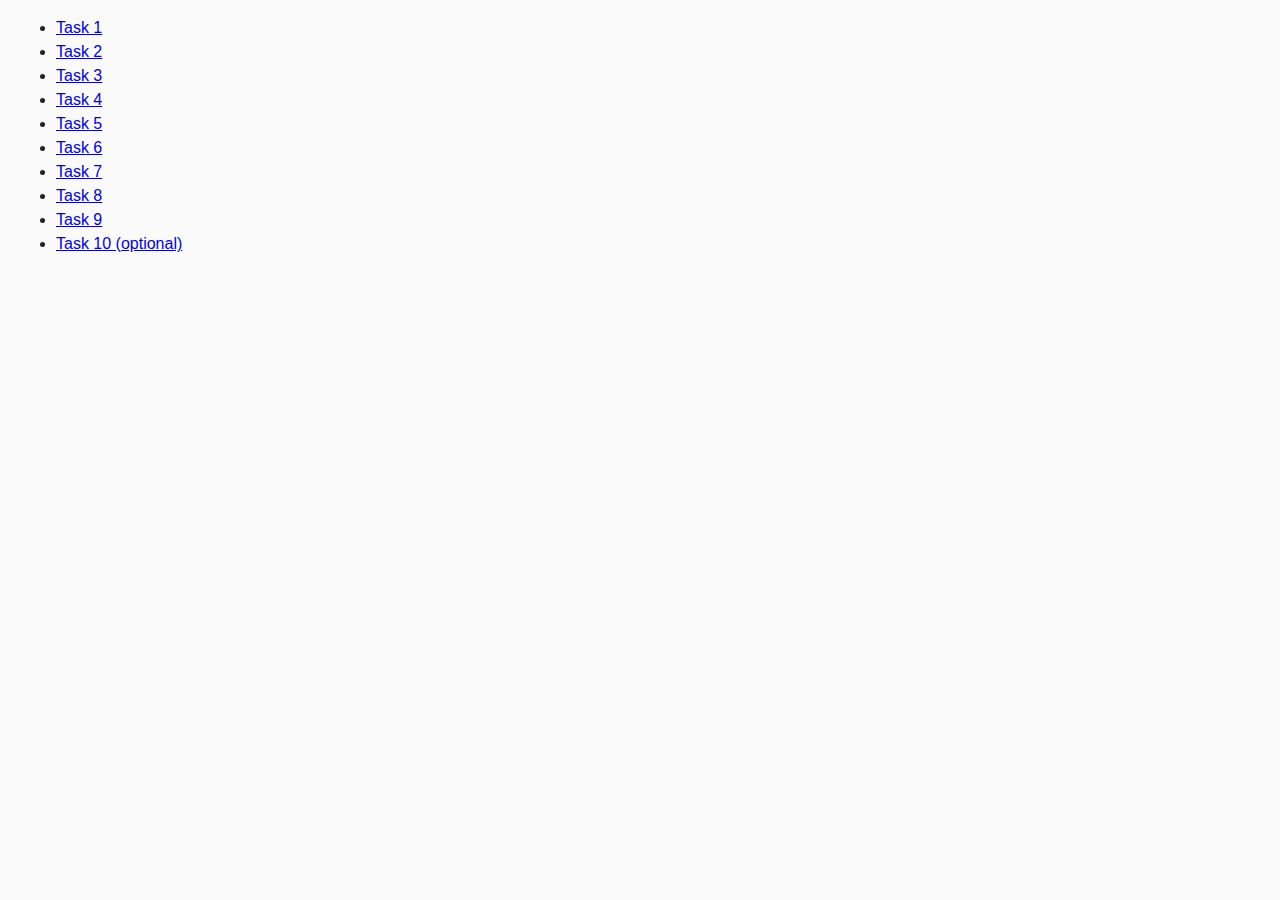
<file: src/index.html>
<!DOCTYPE html>
<html lang="ru">
  <head>
    <meta charset="UTF-8" />
    <meta http-equiv="X-UA-Compatible" content="IE=edge" />
    <meta name="viewport" content="width=device-width, initial-scale=1.0" />
    <title>Homework 6</title>
    <link rel="stylesheet" href="css/common.css" />
  </head>
  <body>
    <ul>
      <li><a href="task-01.html">Task 1</a></li>
      <li><a href="task-02.html">Task 2</a></li>
      <li><a href="task-03.html">Task 3</a></li>
      <li><a href="task-04.html">Task 4</a></li>
      <li><a href="task-05.html">Task 5</a></li>
      <li><a href="task-06.html">Task 6</a></li>
      <li><a href="task-07.html">Task 7</a></li>
      <li><a href="task-08.html">Task 8</a></li>
      <li><a href="task-09.html">Task 9</a></li>
      <li><a href="task-10.html">Task 10 (optional)</a></li>
    </ul>
  </body>
</html>
</file>
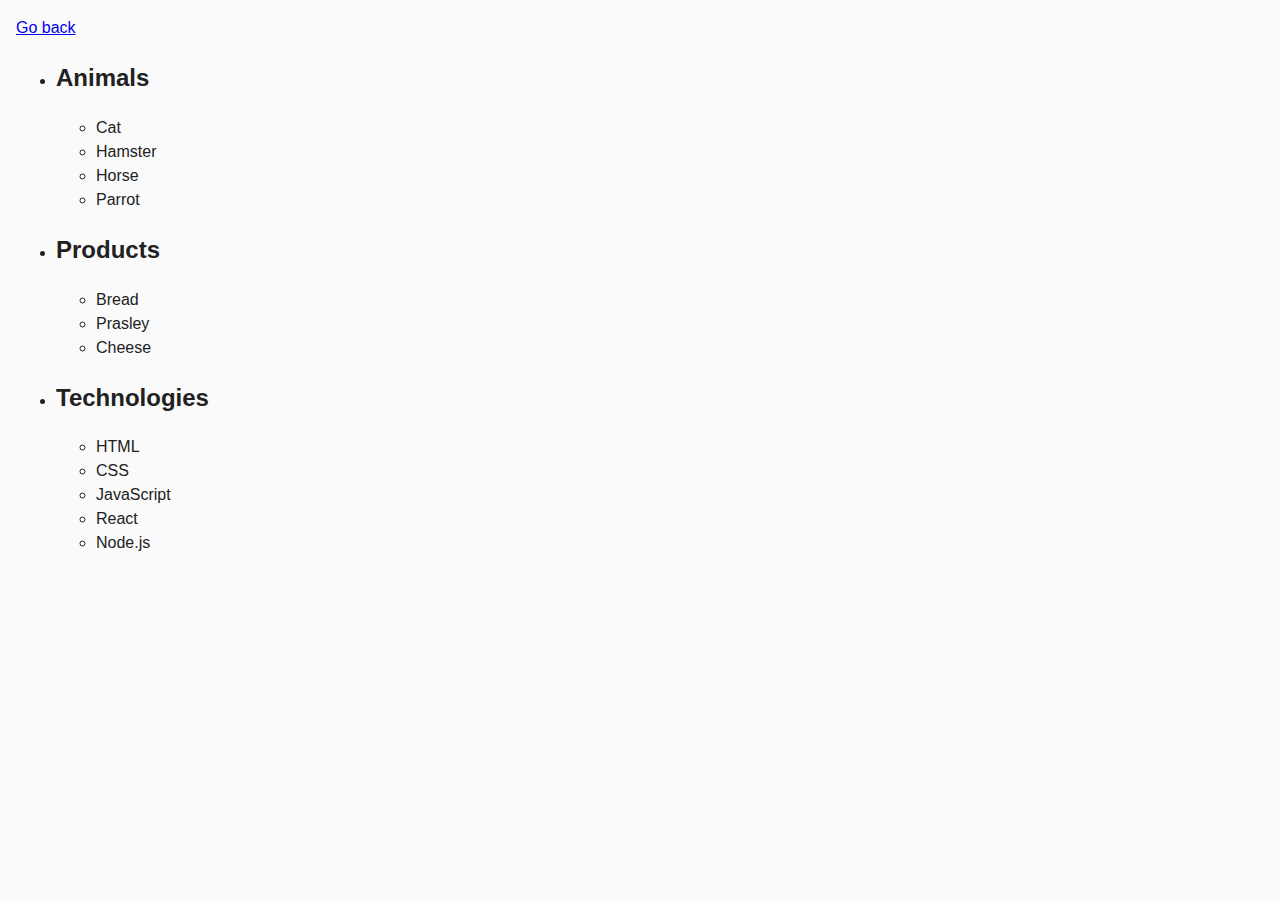
<file: src/task-01.html>
<!DOCTYPE html>
<html lang="ru">
  <head>
    <meta charset="UTF-8" />
    <meta http-equiv="X-UA-Compatible" content="IE=edge" />
    <meta name="viewport" content="width=device-width, initial-scale=1.0" />
    <title>Task 1</title>
    <link rel="stylesheet" href="css/common.css" />
  </head>
  <body>
    <p><a href="index.html">Go back</a></p>

    <ul id="categories">
      <li class="item">
        <h2>Animals</h2>

        <ul>
          <li>Cat</li>
          <li>Hamster</li>
          <li>Horse</li>
          <li>Parrot</li>
        </ul>
      </li>
      <li class="item">
        <h2>Products</h2>

        <ul>
          <li>Bread</li>
          <li>Prasley</li>
          <li>Cheese</li>
        </ul>
      </li>
      <li class="item">
        <h2>Technologies</h2>

        <ul>
          <li>HTML</li>
          <li>CSS</li>
          <li>JavaScript</li>
          <li>React</li>
          <li>Node.js</li>
        </ul>
      </li>
    </ul>

    <script src="js/task-01.js" type="module"></script>
  </body>
</html>
</file>
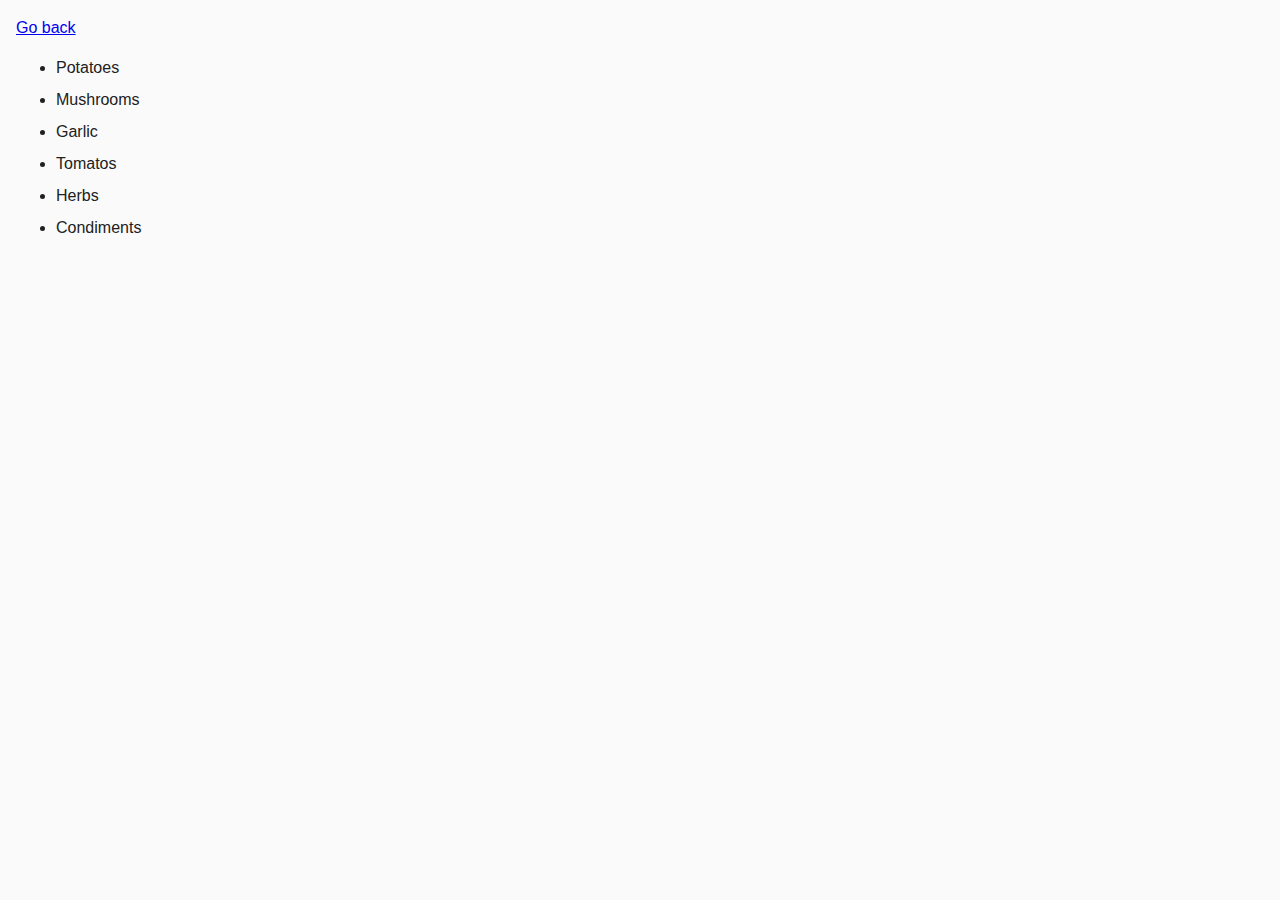
<file: src/task-02.html>
<!DOCTYPE html>
<html lang="ru">
  <head>
    <meta charset="UTF-8" />
    <meta http-equiv="X-UA-Compatible" content="IE=edge" />
    <meta name="viewport" content="width=device-width, initial-scale=1.0" />
    <title>Task 2</title>
    <link rel="stylesheet" href="css/common.css" />
    <style>
      .item {
        font-weight: 500;
      }

      .item:not(:last-child) {
        margin-bottom: 8px;
      }
    </style>
  </head>
  <body>
    <p><a href="index.html">Go back</a></p>

    <ul id="ingredients"></ul>

    <script src="js/task-02.js" type="module"></script>
  </body>
</html>
</file>
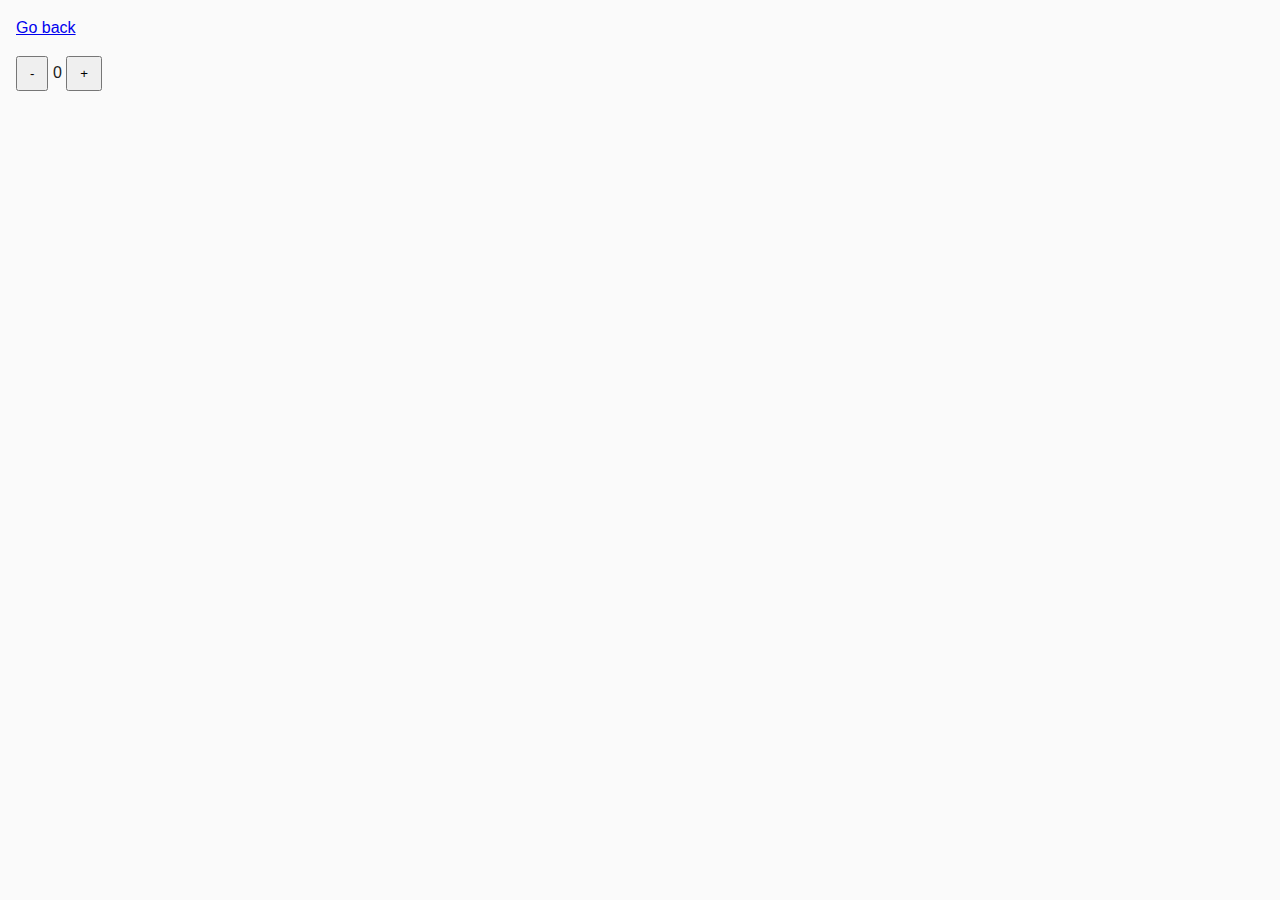
<file: src/task-04.html>
<!DOCTYPE html>
<html lang="ru">
  <head>
    <meta charset="UTF-8" />
    <meta http-equiv="X-UA-Compatible" content="IE=edge" />
    <meta name="viewport" content="width=device-width, initial-scale=1.0" />
    <title>Task 4</title>
    <link rel="stylesheet" href="css/common.css" />
  </head>
  <body>
    <p><a href="index.html">Go back</a></p>

    <div id="counter">
      <button type="button" class="minus">-</button>
      <span id="value" class="num">0</span>
      <button type="button" class="plus">+</button>
    </div>

    <script src="js/task-04.js" type="module"></script>
  </body>
</html>
</file>
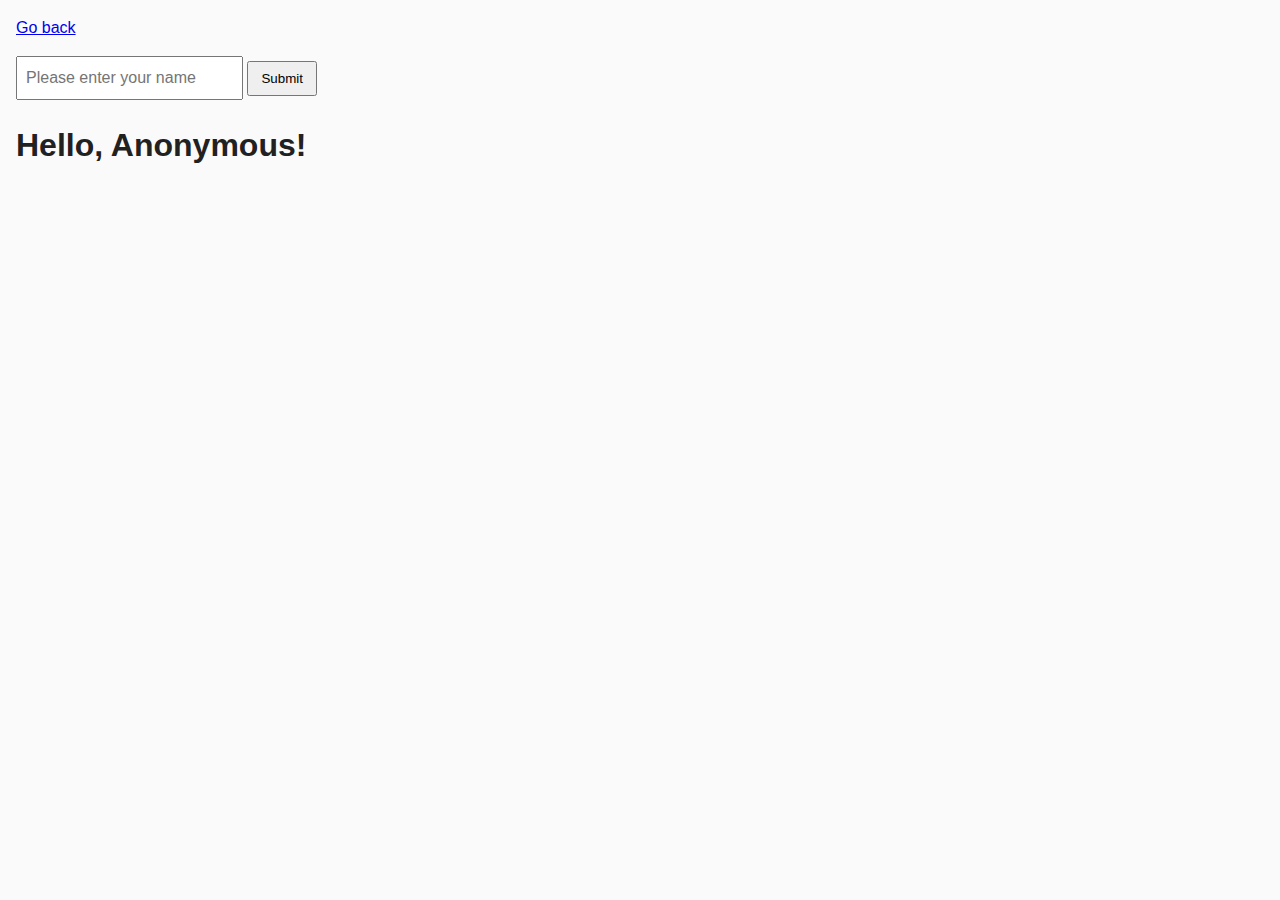
<file: src/task-05.html>
<!DOCTYPE html>
<html lang="ru">
  <head>
    <meta charset="UTF-8" />
    <meta http-equiv="X-UA-Compatible" content="IE=edge" />
    <meta name="viewport" content="width=device-width, initial-scale=1.0" />
    <title>Task 5</title>
    <link rel="stylesheet" href="css/common.css" />
  </head>
  <body>
    <p><a href="index.html">Go back</a></p>

    <input type="text" id="name-input" placeholder="Please enter your name" />

    <button onclick="inputName()">Submit</button>

    <h1>Hello, <span id="name-output">Anonymous</span>!</h1>

    

    <script src="js/task-05.js" type="module"></script>
  </body>
</html>
</file>
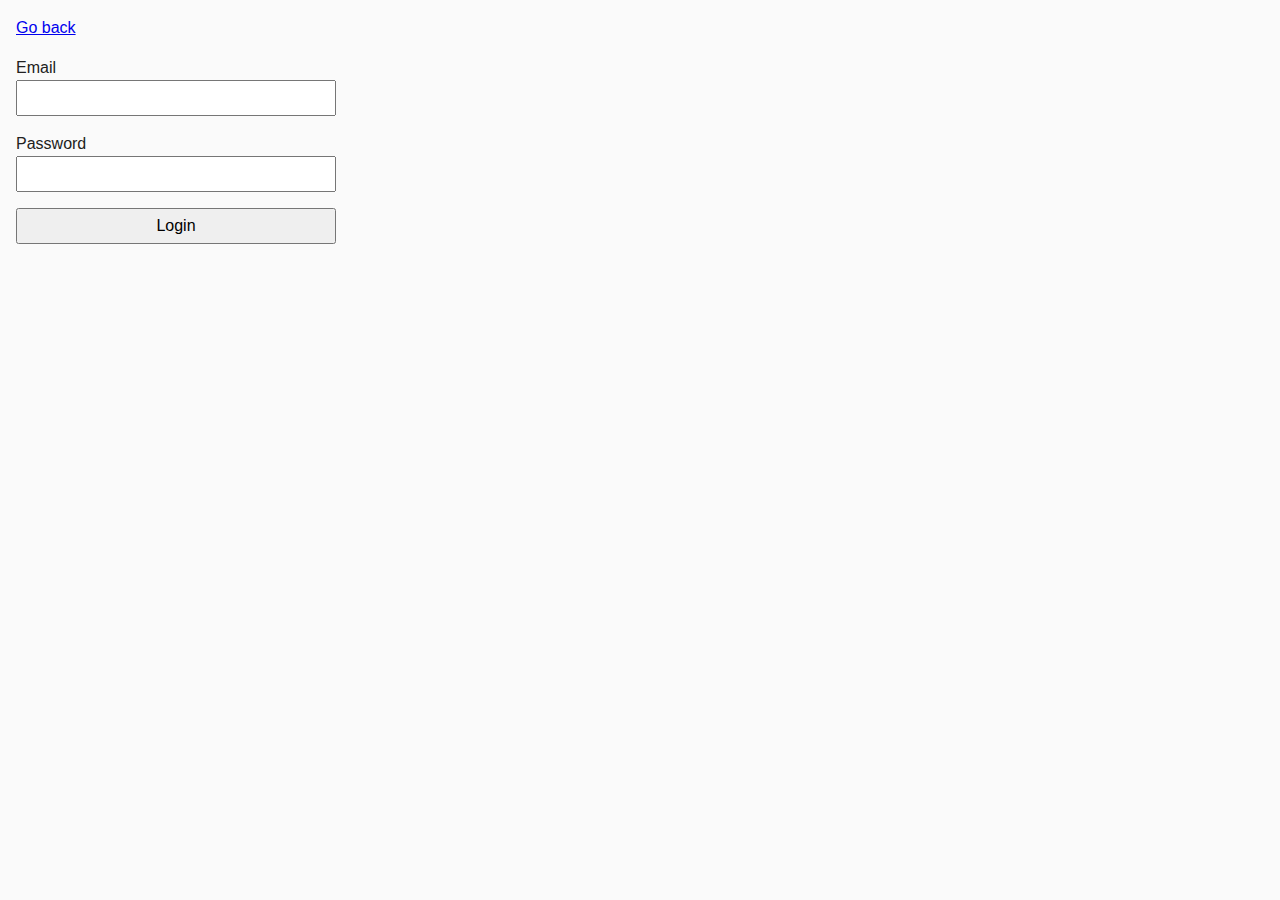
<file: src/task-08.html>
<!DOCTYPE html>
<html lang="ru">
  <head>
    <meta charset="UTF-8" />
    <meta http-equiv="X-UA-Compatible" content="IE=edge" />
    <meta name="viewport" content="width=device-width, initial-scale=1.0" />
    <title>Task 8</title>
    <link rel="stylesheet" href="css/common.css" />
    <style>
      .login-form {
        max-width: 320px;
        display: flex;
        flex-direction: column;
      }

      .login-form label {
        margin-bottom: 16px;
      }

      .login-form input,
      .login-form button {
        width: 100%;
        padding: 4px;
        font: inherit;
      }
    </style>
  </head>
  <body>
    <p><a href="index.html">Go back</a></p>

    <form class="login-form">
      <label>
        Email
        <input type="email" name="email" />
      </label>
      <label>
        Password
        <input type="password" name="password" />
      </label>
      <button type="submit">Login</button>
    </form>

    <script src="js/task-08.js" type="module"></script>
  </body>
</html>
</file>
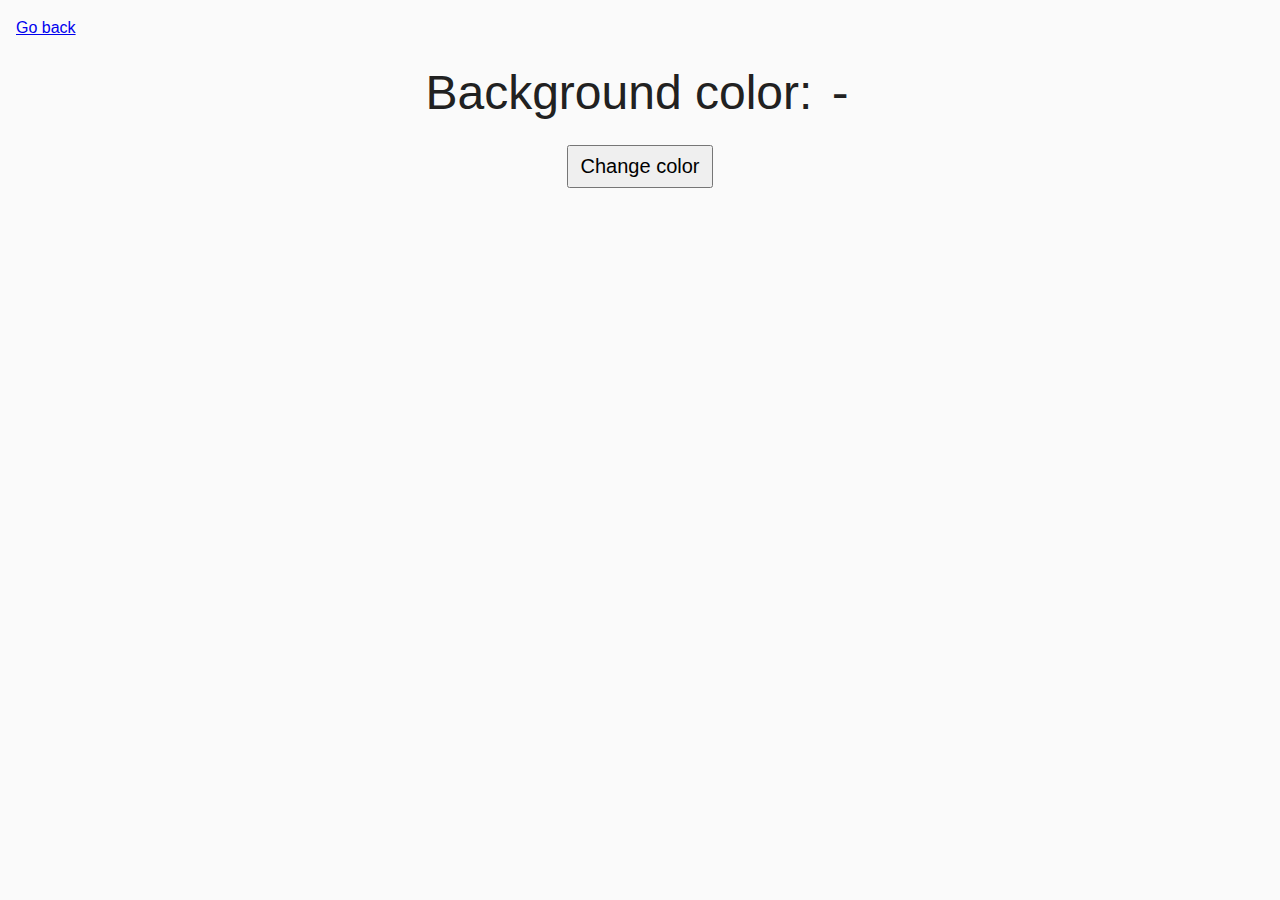
<file: src/task-09.html>
<!DOCTYPE html>
<html lang="ru">
  <head>
    <meta charset="UTF-8" />
    <meta http-equiv="X-UA-Compatible" content="IE=edge" />
    <meta name="viewport" content="width=device-width, initial-scale=1.0" />
    <title>Task 9</title>
    <link rel="stylesheet" href="css/common.css" />
    <style>
      .widget {
        text-align: center;
      }

      .widget p {
        margin-top: 0;
        margin-bottom: 16px;
        font-size: 48px;
      }

      .widget span {
        font-family: monospace;
      }

      .widget button {
        padding: 8px 12px;
        font-size: 20px;
        cursor: pointer;
      }
    </style>
  </head>
  <body>
    <p><a href="index.html">Go back</a></p>

    <div class="widget">
      <p>Background color: <span class="color">-</span></p>
      <button type="button" class="change-color">Change color</button>
    </div>

    <script src="js/task-09.js" type="module"></script>
  </body>
</html>
</file>
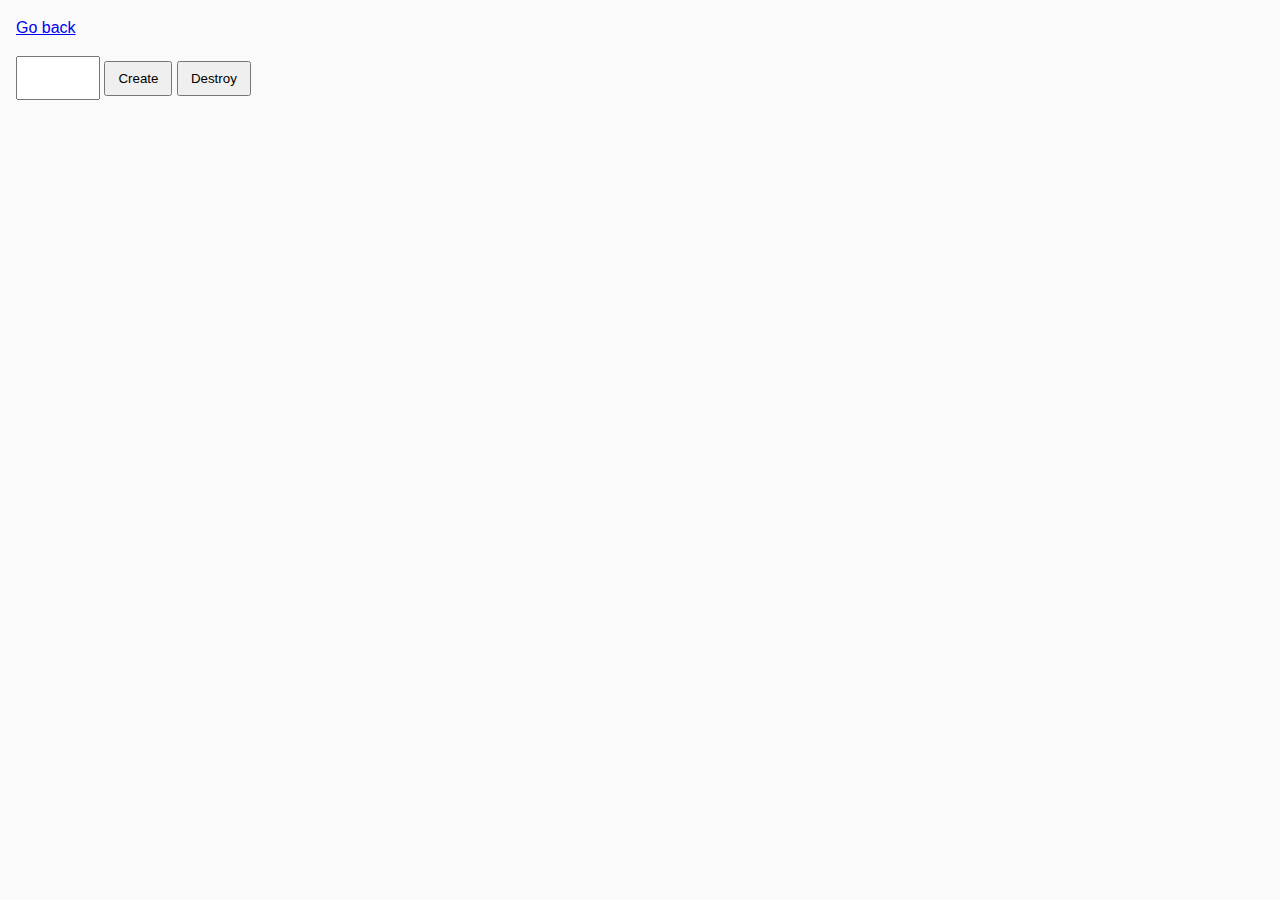
<file: src/task-10.html>
<!DOCTYPE html>
<html lang="ru">
  <head>
    <meta charset="UTF-8" />
    <meta http-equiv="X-UA-Compatible" content="IE=edge" />
    <meta name="viewport" content="width=device-width, initial-scale=1.0" />
    <title>Task 10 (optional)</title>
    <link rel="stylesheet" href="css/common.css" />
  </head>
  <body>
    <p><a href="index.html">Go back</a></p>

    <div id="controls">
      <input type="number" min="1" max="100" step="1" />
      <button type="button" data-create>Create</button>
      <button type="button" data-destroy>Destroy</button>
    </div>

    <div id="boxes"></div>

    <script src="js/task-10.js" type="module"></script>
  </body>
</html>
</file>
<file: src/css/common.css>
* {
  box-sizing: border-box;
}

body {
  margin: 16px;
  font-family: -apple-system, BlinkMacSystemFont, 'Segoe UI', Roboto, Oxygen,
    Ubuntu, Cantarell, 'Open Sans', 'Helvetica Neue', sans-serif;
  -webkit-font-smoothing: antialiased;
  -moz-osx-font-smoothing: grayscale;
  background-color: #fafafa;
  color: #212121;
  line-height: 1.5;
}

input {
  padding: 8px;
  font: inherit;
}

button {
  padding: 8px 12px;
  cursor: pointer;
}
</file>
